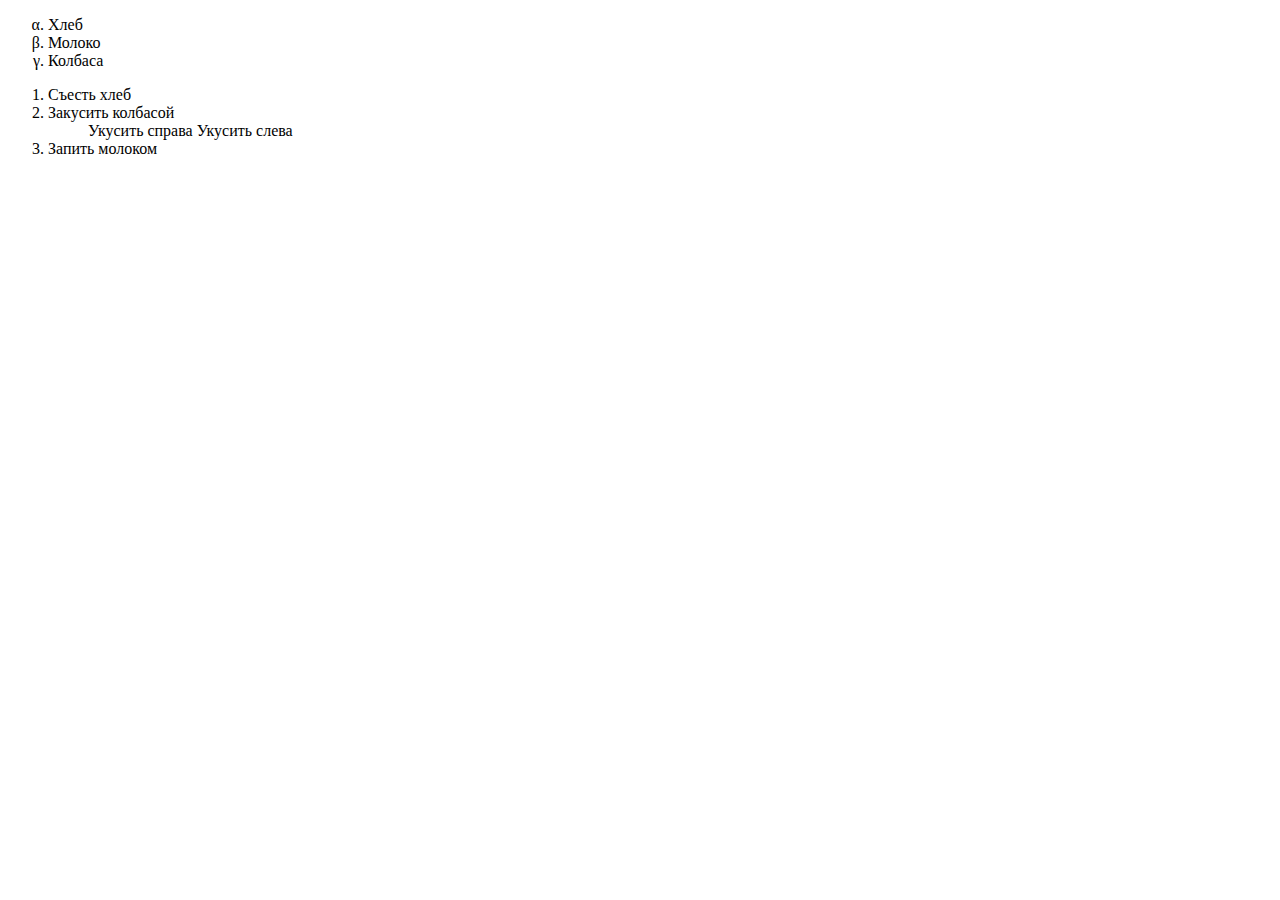
<file: fifth_lesson/index.html>
<!DOCTYPE html>
<html lang="en">
<head>
    <meta charset="UTF-8">
    <link rel="stylesheet" href="./css/style.css">
    <title>Document</title>
</head>
<body>
    <ul>
        <li>Хлеб</li>
        <li>Молоко</li>
        <li>Колбаса</li>
    </ul>

    <ol>
        <li>Съесть хлеб</li>
        <li>Закусить колбасой
            <ul>
                <li>Укусить справа</li>
                <li>Укусить слева</li>
            </ul>
        </li>
        <li>Запить молоком</li>
    </ol>
</body>
</html>
</file>
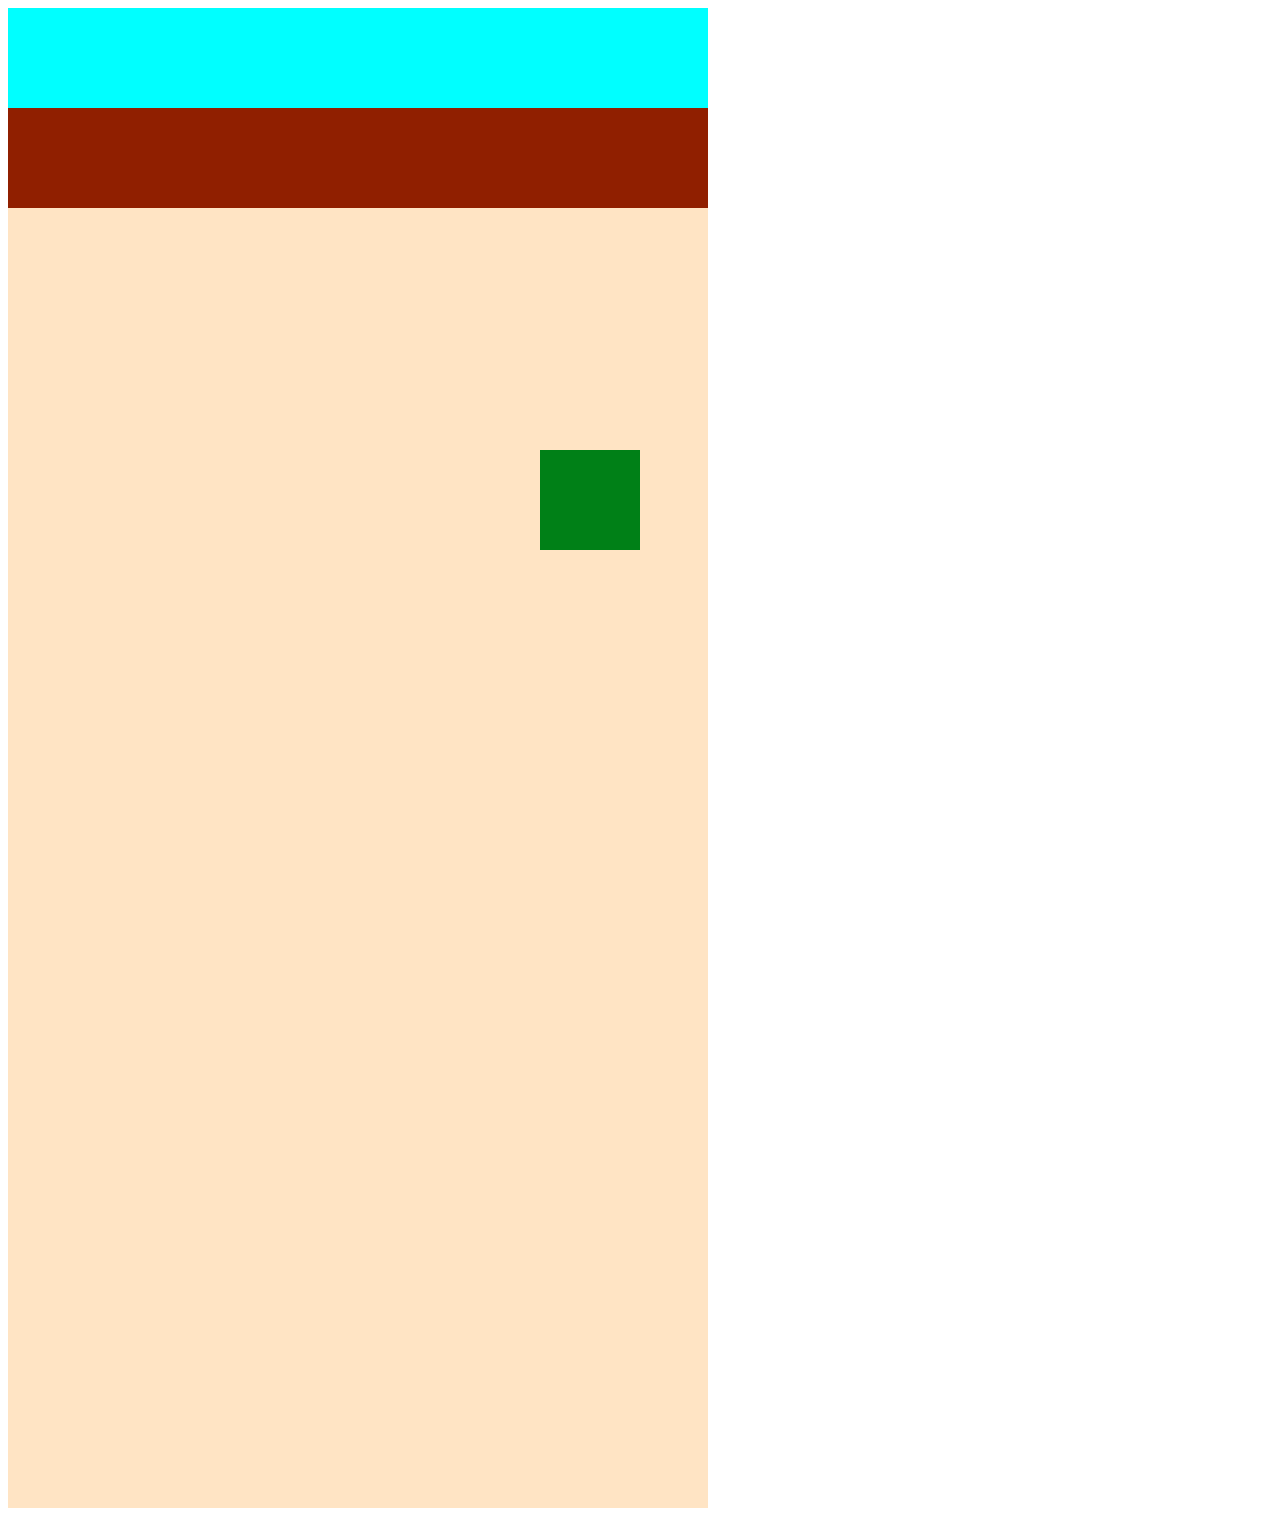
<file: seventh_lesson/index.html>
<!DOCTYPE html>
<html lang="en">
<head>
    <meta charset="UTF-8">
    <link rel="stylesheet" href="css/style.css">
    <title>Lesson 7</title>
</head>
<body>
    <div class="container">
        <div class="block1"></div>
        <div class="block2"></div>
        <div class="block3"></div>
    </div>
</body>
</html>
</file>
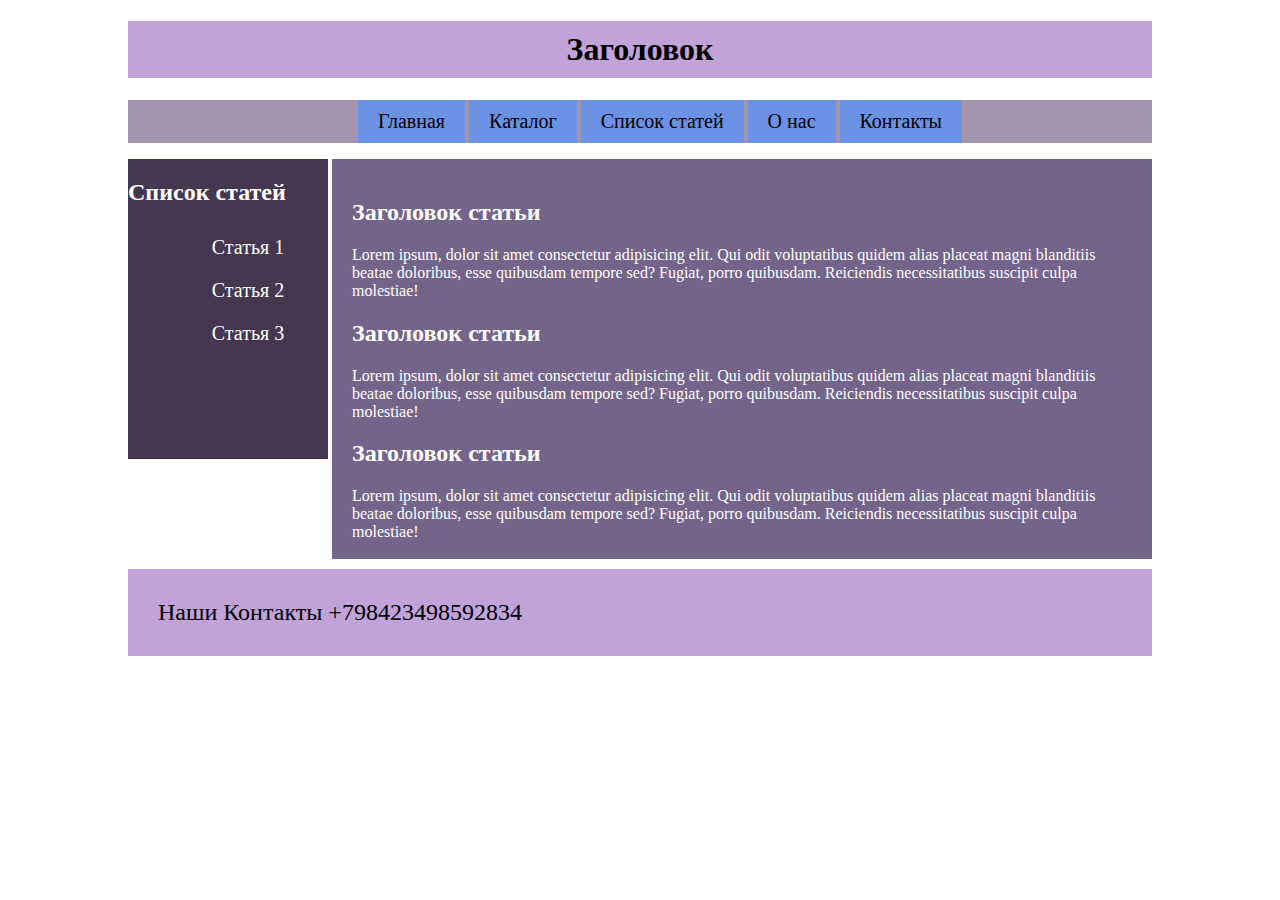
<file: sixth_lesson/index.html>
<!DOCTYPE html>
<html lang="en">
<head>
    <meta charset="UTF-8">
    <link rel="stylesheet" href="css/style.css">
    <title>Lesson 6</title>
</head>
<body>
    <header>
        <h1>Заголовок</h1>
        <nav class="main__menu">
            <ul>
                <li><a href="">Главная</a></li>
                <li><a href="">Каталог</a></li>
                <li><a href="">Список статей</a></li>
                <li><a href="">О нас</a></li>
                <li><a href="">Контакты</a></li>
            </ul>
        </nav>
    </header>

    <aside>
        <h2>Список статей</h2>
        <nav class="aside__menu">
            <ul>
                <li><a href="">Статья 1</a></li>
                <li><a href="">Статья 2</a></li>
                <li><a href="">Статья 3</a></li>
            </ul>
        </nav>
    </aside>

    <main>
        <article>
            <h2>Заголовок статьи</h2>
            <div>Lorem ipsum, dolor sit amet consectetur adipisicing elit. Qui odit voluptatibus quidem alias placeat magni blanditiis beatae doloribus, esse quibusdam tempore sed? Fugiat, porro quibusdam. Reiciendis necessitatibus suscipit culpa molestiae!</div>
        </article>
        <article>
            <h2>Заголовок статьи</h2>
            <div>Lorem ipsum, dolor sit amet consectetur adipisicing elit. Qui odit voluptatibus quidem alias placeat magni blanditiis beatae doloribus, esse quibusdam tempore sed? Fugiat, porro quibusdam. Reiciendis necessitatibus suscipit culpa molestiae!</div>
        </article>
        <article>
            <h2>Заголовок статьи</h2>
            <div>Lorem ipsum, dolor sit amet consectetur adipisicing elit. Qui odit voluptatibus quidem alias placeat magni blanditiis beatae doloribus, esse quibusdam tempore sed? Fugiat, porro quibusdam. Reiciendis necessitatibus suscipit culpa molestiae!</div>
        </article>
    </main>

    <footer>
        Наши Контакты +798423498592834
    </footer>
</body>
</html>
</file>
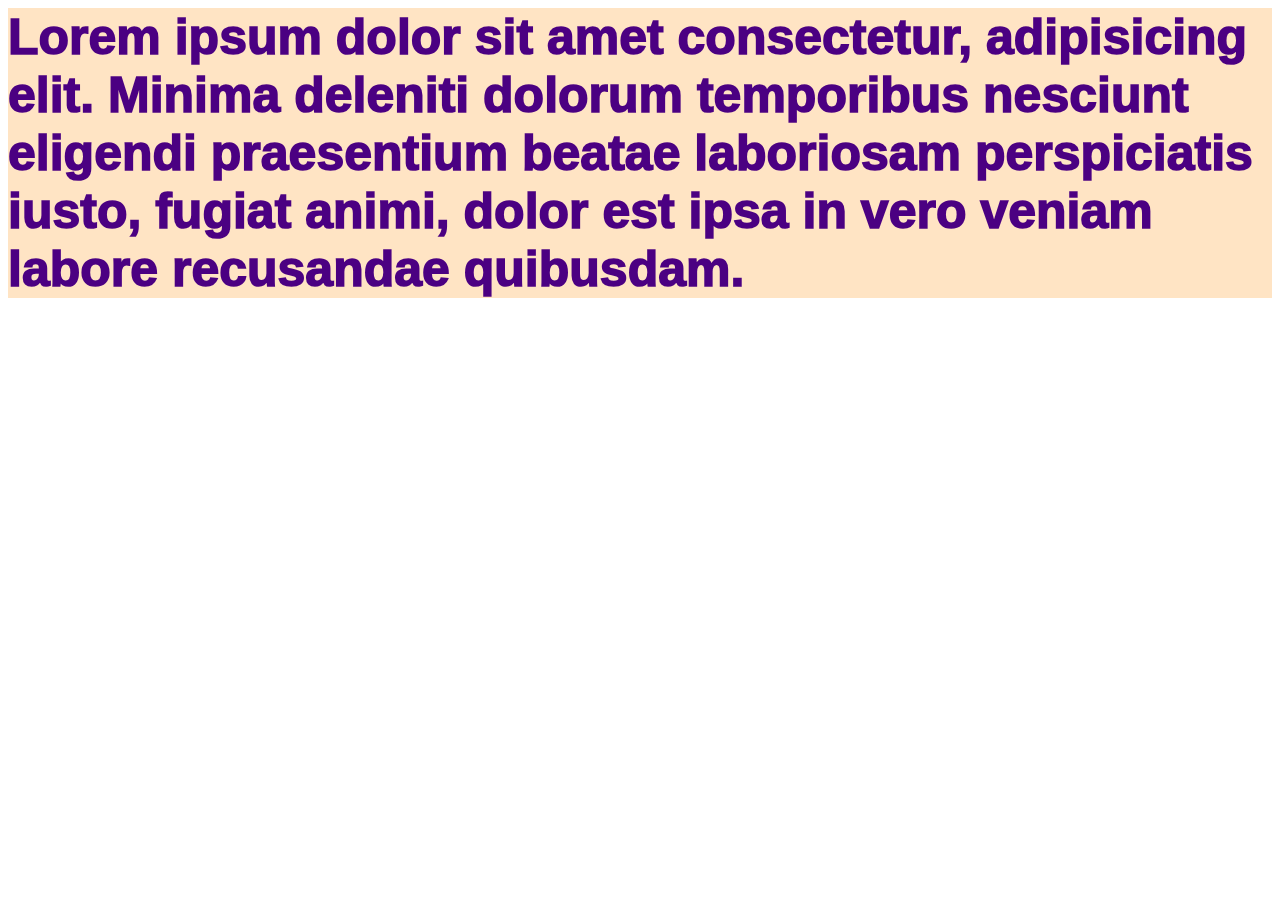
<file: third_lesson/index.html>
<!DOCTYPE html>
<html lang="ru">
<head>
    <meta charset="UTF-8">
    <link rel="stylesheet" href="css/main.css">
    <title>Третий урок</title>
</head>
<body>
    <div class="changed">Lorem ipsum dolor sit amet consectetur, adipisicing elit. Minima deleniti dolorum temporibus nesciunt eligendi praesentium beatae laboriosam perspiciatis iusto, fugiat animi, dolor est ipsa in vero veniam labore recusandae quibusdam.</div>
</body>
</html>
</file>
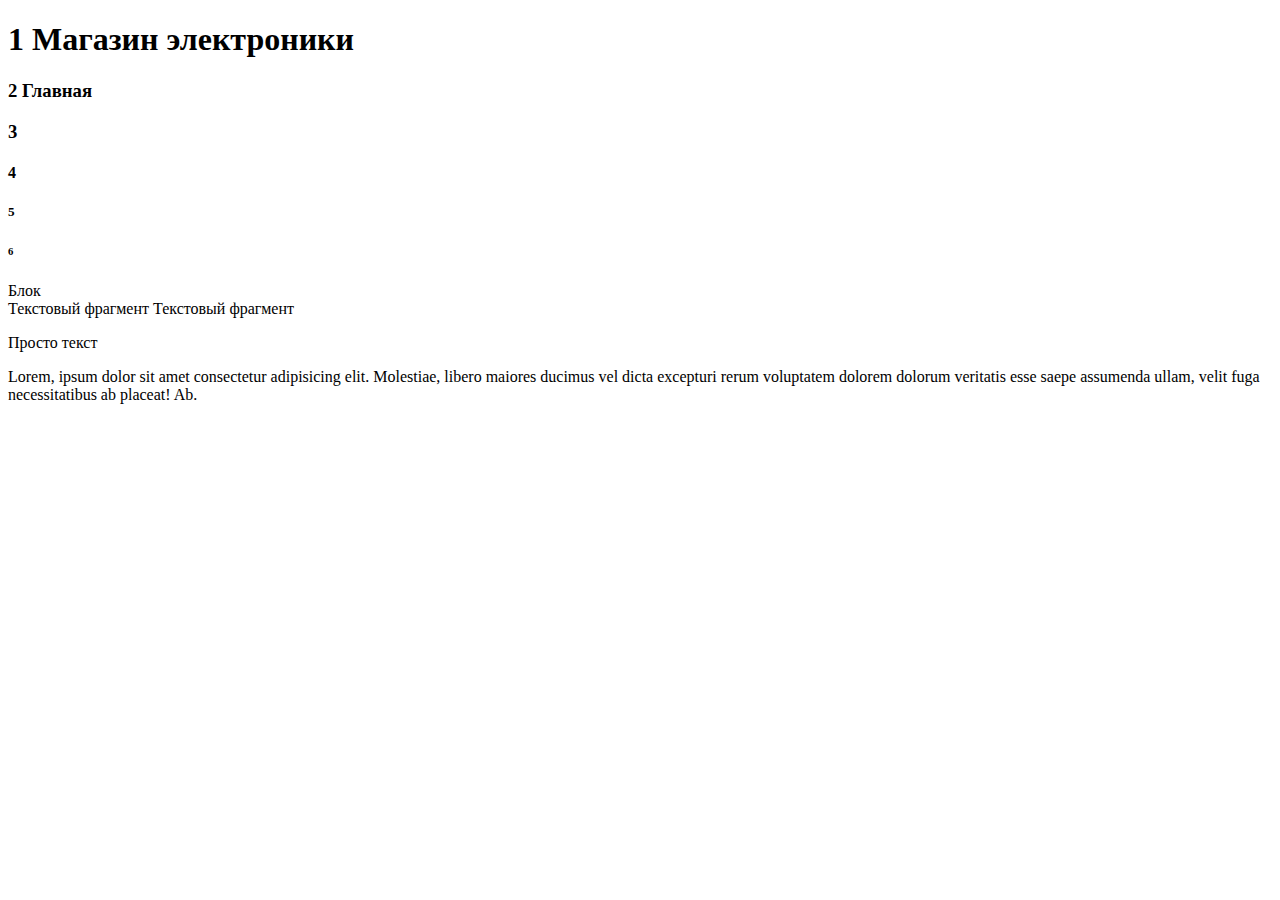
<file: first_lesson/first_lesson.html>
<!DOCTYPE html>
<html>
<head>
    <meta charset='utf-8'>
    <title>Магазин электроники</title>
</head>
<body>
    <h1>1 Магазин электроники</h1>
    <h3>2 Главная</h3>
    <h3>3</h3>
    <h4>4</h4>
    <h5>5</h5>
    <h6>6</h6>

    <div>Блок</div>
    <span>Текстовый фрагмент</span>
    <span>Текстовый фрагмент</span>


    <p>Просто текст</p>
    <p>Lorem, ipsum dolor sit amet consectetur adipisicing elit. Molestiae, libero maiores ducimus vel dicta excepturi rerum 
        voluptatem dolorem dolorum veritatis esse saepe assumenda ullam, velit fuga necessitatibus ab placeat! Ab.</p>

</body>
</html>
</file>
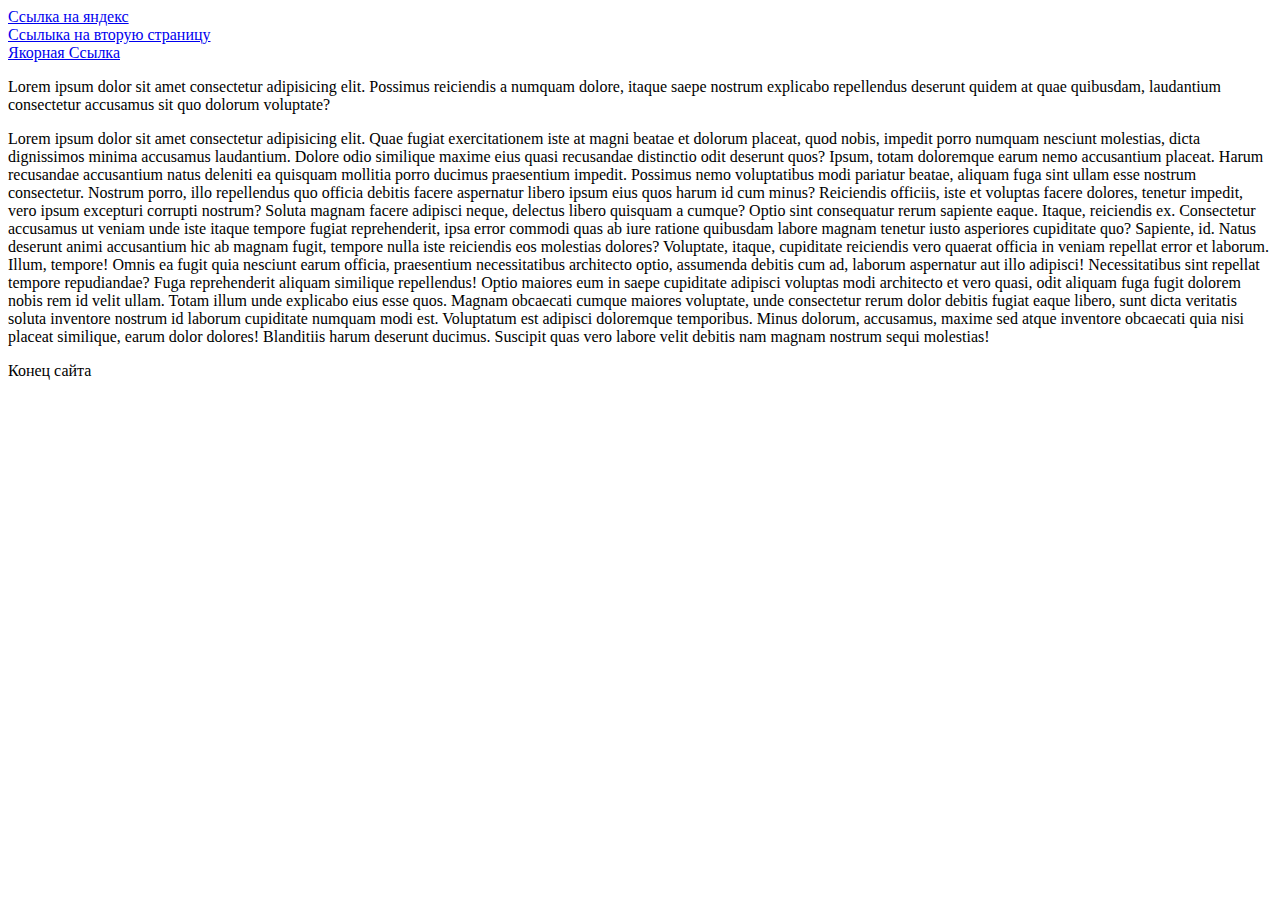
<file: second_lesson/second_lesson.html>
<!DOCTYPE html>
<html lang="ru">
<head>
    <meta charset="UTF-8">
    <title>Document</title>
</head>
<body>
    <div><a href="https://ya.ru">Ссылка на яндекс</a></div>
    <div><a href="second_lesson(2).html">Ссылыка на вторую страницу</a></div>
    <div><a href="#end">Якорная Ссылка</a></div>

    <p>Lorem ipsum dolor sit amet consectetur adipisicing elit. Possimus reiciendis a numquam dolore, itaque saepe nostrum explicabo repellendus deserunt quidem at quae quibusdam, laudantium consectetur accusamus sit quo dolorum voluptate?</p>
    <p>Lorem ipsum dolor sit amet consectetur adipisicing elit. Quae fugiat exercitationem iste at magni beatae et dolorum placeat, quod nobis, impedit porro numquam nesciunt molestias, dicta dignissimos minima accusamus laudantium.
    Dolore odio similique maxime eius quasi recusandae distinctio odit deserunt quos? Ipsum, totam doloremque earum nemo accusantium placeat. Harum recusandae accusantium natus deleniti ea quisquam mollitia porro ducimus praesentium impedit.
    Possimus nemo voluptatibus modi pariatur beatae, aliquam fuga sint ullam esse nostrum consectetur. Nostrum porro, illo repellendus quo officia debitis facere aspernatur libero ipsum eius quos harum id cum minus?
    Reiciendis officiis, iste et voluptas facere dolores, tenetur impedit, vero ipsum excepturi corrupti nostrum? Soluta magnam facere adipisci neque, delectus libero quisquam a cumque? Optio sint consequatur rerum sapiente eaque.
    Itaque, reiciendis ex. Consectetur accusamus ut veniam unde iste itaque tempore fugiat reprehenderit, ipsa error commodi quas ab iure ratione quibusdam labore magnam tenetur iusto asperiores cupiditate quo? Sapiente, id.
    Natus deserunt animi accusantium hic ab magnam fugit, tempore nulla iste reiciendis eos molestias dolores? Voluptate, itaque, cupiditate reiciendis vero quaerat officia in veniam repellat error et laborum. Illum, tempore!
    Omnis ea fugit quia nesciunt earum officia, praesentium necessitatibus architecto optio, assumenda debitis cum ad, laborum aspernatur aut illo adipisci! Necessitatibus sint repellat tempore repudiandae? Fuga reprehenderit aliquam similique repellendus!
    Optio maiores eum in saepe cupiditate adipisci voluptas modi architecto et vero quasi, odit aliquam fuga fugit dolorem nobis rem id velit ullam. Totam illum unde explicabo eius esse quos.
    Magnam obcaecati cumque maiores voluptate, unde consectetur rerum dolor debitis fugiat eaque libero, sunt dicta veritatis soluta inventore nostrum id laborum cupiditate numquam modi est. Voluptatum est adipisci doloremque temporibus.
    Minus dolorum, accusamus, maxime sed atque inventore obcaecati quia nisi placeat similique, earum dolor dolores! Blanditiis harum deserunt ducimus. Suscipit quas vero labore velit debitis nam magnam nostrum sequi molestias!</p>

    <p id="end">Конец сайта</p>

</body>
</html>
</file>
<file: fifth_lesson/css/style.css>
ul {
    list-style-type:lower-greek;
}

ol ul {
    list-style-type:none;
}

ol ul li {
    display: inline;
}
</file>
<file: seventh_lesson/css/style.css>
.container {
    width: 700px;
    height: 1500px;
    background-color: bisque;
}

.block1 {
    height: 100px;
    background-color: aqua;
}

.block2 {
    height: 100px;
    width: 100px;
    position: fixed;
    top: 50%;
    right: 50%;
    background-color: rgb(0, 128, 23);
}

.block3 {
    height: 100px;
    background-color: rgb(144, 31, 0);
}
</file>
<file: sixth_lesson/css/style.css>
body {
    width: 1024px;
    margin: 0 auto;
}

header {
    margin-bottom: 10px;
}

h1 {
    text-align: center;
    background-color: #c1a2d9;
    padding: 10px;
}

.main__menu ul {
    list-style-type: none;
    text-align: center;
    background-color: #a495af;
}

.main__menu li {
    display: inline-block;
}

.main__menu a {
    text-decoration: none;
    color: #000;
    font-size: 20px;
    padding: 10px 20px;
    display: block;
    background-color: #6c92e6;
    
}

aside {
    height: 300px;
    width: 200px;
    background-color: #453750;
    margin-bottom: 10px;
    display: inline-block;
    vertical-align: top;
}

aside h2 {
    color: #fff;`
    padding: 20px;
}

.aside__menu ul {
    list-style-type: none;
    text-align: center;
}

.aside__menu a {
    text-decoration: none;
    color: #fff;
    font-size: 20px;
    padding: 10px 20px;
    display: block;

}

main {
    height: 400px;
    width: 820px;
    background-color: #73648A;
    margin-bottom: 10px;
    display: inline-block;
    vertical-align: top;
    padding: 20px;
    box-sizing: border-box;
}

main article {
    color: #fff;
}

footer {
    background-color: #c1a2d9;
    font-size: 24px;
    padding: 30px; 
}
</file>
<file: third_lesson/css/main.css>
.changed {
    color:indigo;
    font-size:50px;
    font-family:'Lucida Sans', 'Lucida Sans Regular', 'Lucida Grande', 'Lucida Sans Unicode', Verdana, sans-serif;
    font-weight:1000;
    background-color:bisque;
}
</file>
